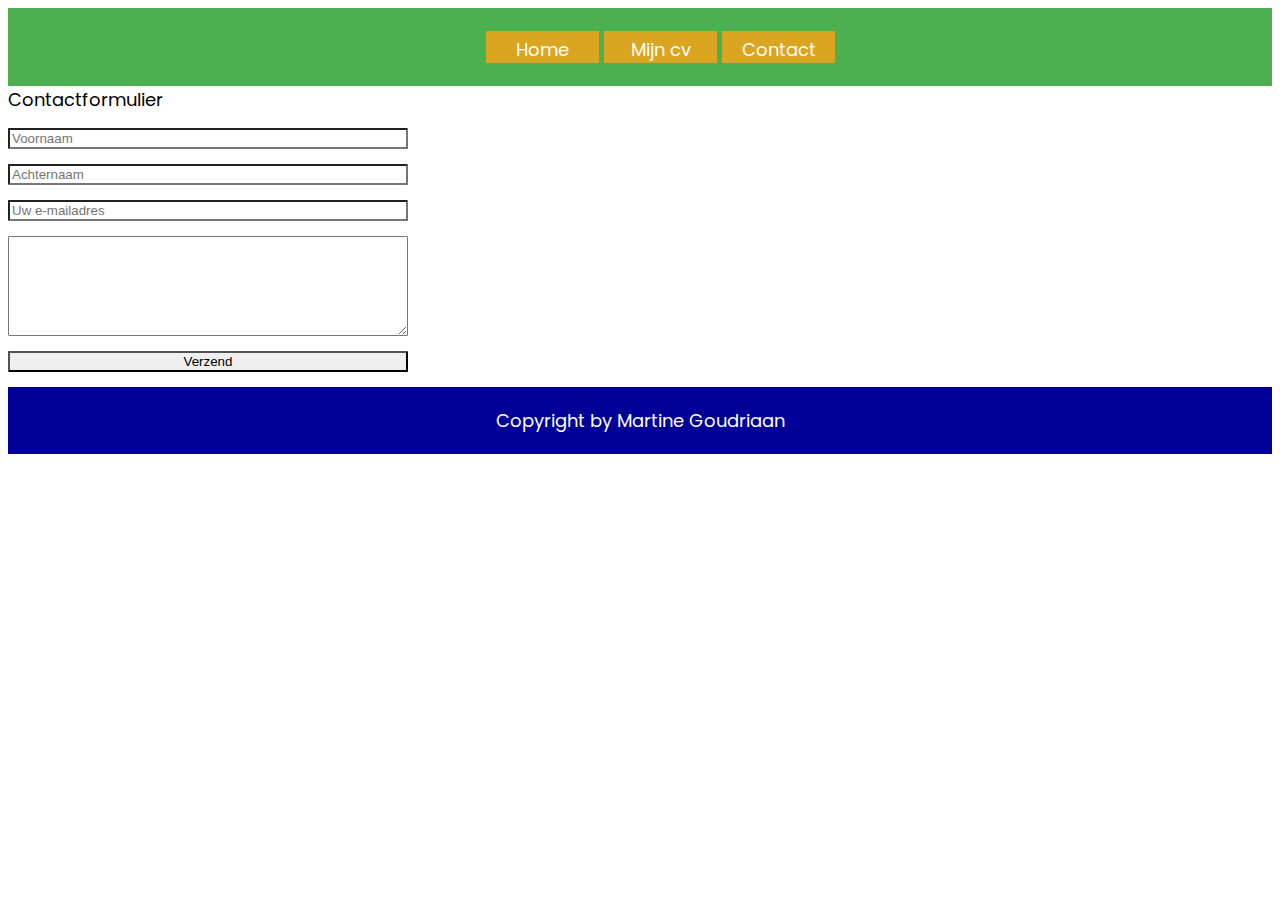
<file: contact.html>
<!DOCTYPE html>
<html>
<head>
    <meta charset="UTF-8">
    <title>Huiswerk les 15</title>
    <link rel="stylesheet" href="style.css">
    <link rel="preconnect" href="https://fonts.googleapis.com">
<link rel="preconnect" href="https://fonts.gstatic.com" crossorigin>
<link href="https://fonts.googleapis.com/css2?family=Poppins:ital,wght@0,400;0,600;1,400;1,600&display=swap" rel="stylesheet">
</head>
<body>
    <header style="background-color: #4CAF50; color: white; text-align: center; padding: 5px;">
        <ul><li><a href="index.html">Home</a></li>
            <li><a href="mijncv.html">Mijn cv</a></li>
            <li><a href="contact.html">Contact</a></li></ul>
            </header>
            <form> Contactformulier
                <input type="text" placeholder="Voornaam" />
                <input type="text" placeholder="Achternaam" />
                <input type="email" placeholder="Uw e-mailadres" />
                <textarea placeholder="Uw boodschap"> </textarea>
                <button>Verzend</button>
                </form>
                <style type="text/css">body{font-family: Poppins, sans-serif; font-size: 18px; color: black;}
                input[type="text"], input[type="email"], textarea, select, button{
                    display: block;
                    margin: 15px 0px;width: 400px;box-sizing: border-box;
                    border-radius: 1px;
                }
                textarea{height: 100px;padding: 5px 4px;}
                button:active{
                background-color: goldenrod;
                color: silver;
                border-radius: 4px;}
                </style>
            </body>
<footer style="background-color: #009; color: white; text-align: center; padding: 20px;">
    Copyright by Martine Goudriaan
</footer>
</html>
</file>
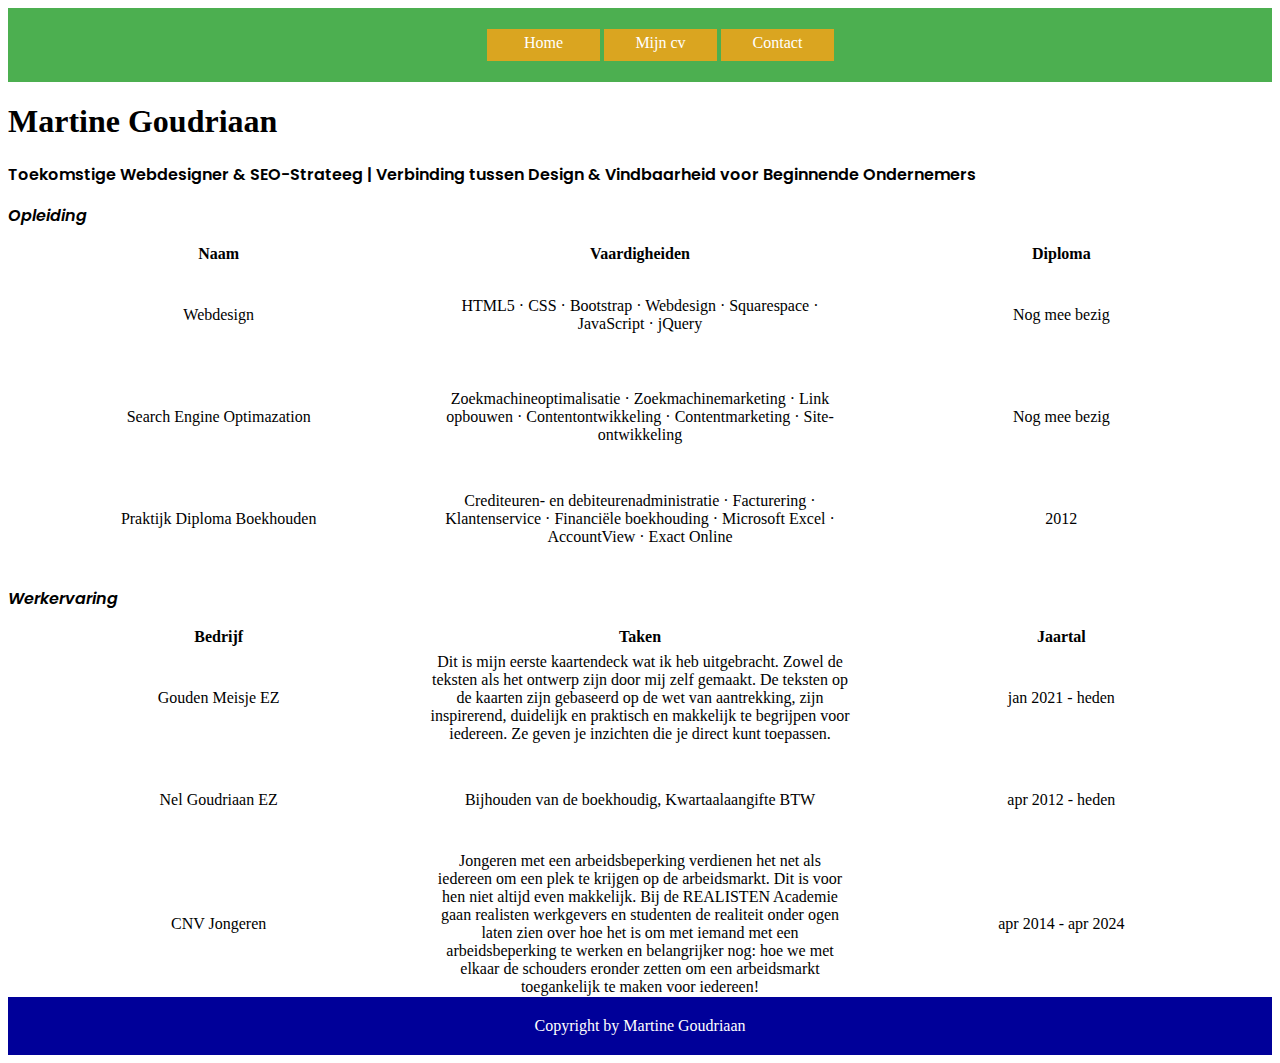
<file: mijncv.html>
<!DOCTYPE html>
<html>
<head>
    <meta charset="UTF-8">
    <title>Huiswerk les 15</title>
    <link rel="stylesheet" href="style.css">
    <link rel="preconnect" href="https://fonts.googleapis.com">
<link rel="preconnect" href="https://fonts.gstatic.com" crossorigin>
<link href="https://fonts.googleapis.com/css2?family=Poppins:ital,wght@0,400;0,600;1,400;1,600&display=swap" rel="stylesheet">
</head>
<body>
    <header style="background-color: #4CAF50; color: white; text-align: center; padding: 5px;">
<ul><li><a href="index.html">Home</a></li>
    <li><a href="mijncv.html">Mijn cv</a></li>
    <li><a href="contact.html">Contact</a></li></ul>
    </header>
    <h1>Martine Goudriaan</h1>
    <p class="p1">Toekomstige Webdesigner & SEO-Strateeg | Verbinding tussen Design & Vindbaarheid voor Beginnende Ondernemers</p>
    <p class="p3">Opleiding</p>
     <table>
        <tr>
        <th>Naam</th>
        <th>Vaardigheiden</th>
        <th>Diploma</th>
        </tr>
        <tr>
        <td>Webdesign</td>
        <td>HTML5 · CSS · Bootstrap · Webdesign · Squarespace · JavaScript · jQuery</td>
        <td>Nog mee bezig</td>
        </tr>
        <tr>
        <td>Search Engine Optimazation</td>
        <td>Zoekmachineoptimalisatie · Zoekmachinemarketing · Link opbouwen · Contentontwikkeling · Contentmarketing · Site-ontwikkeling</td>
        <td>Nog mee bezig</td>
        </tr>
        <tr>
        <td>Praktijk Diploma Boekhouden</td>
        <td>Crediteuren- en debiteurenadministratie · Facturering · Klantenservice · Financiële boekhouding · Microsoft Excel · AccountView · Exact Online</td>
        <td>2012</td>
        </tr>
        </table>
        <p class="p3">Werkervaring</p>
        <table>
            <tr>
            <th>Bedrijf</th>
            <th>Taken</th>
            <th>Jaartal</th>
            </tr>
            <tr>
            <td>Gouden Meisje EZ</td>
            <td>Dit is mijn eerste kaartendeck wat ik heb uitgebracht. Zowel de teksten als het ontwerp zijn door mij zelf gemaakt. De teksten op de kaarten zijn gebaseerd op de wet van aantrekking, zijn inspirerend, duidelijk en praktisch en makkelijk te begrijpen voor iedereen. Ze geven je inzichten die je direct kunt toepassen.</td>
            <td>jan 2021 - heden</td>
            </tr>
            <tr>
            <td>Nel Goudriaan EZ</td>
            <td>Bijhouden van de boekhoudig, Kwartaalaangifte BTW</td>
            <td>apr 2012 - heden</td>
            </tr>
            <tr>
            <td>CNV Jongeren</td>
            <td>Jongeren met een arbeidsbeperking verdienen het net als iedereen om een plek te krijgen op de arbeidsmarkt. Dit is voor hen niet altijd even makkelijk. Bij de REALISTEN Academie gaan realisten werkgevers en studenten de realiteit onder ogen laten zien over hoe het is om met iemand met een arbeidsbeperking te werken en belangrijker nog: hoe we met elkaar de schouders eronder zetten om een arbeidsmarkt toegankelijk te maken voor iedereen!</td>
            <td>apr 2014 - apr 2024</td>
            </tr>
            </table>
</body> 
<footer style="background-color: #009; color: white; text-align: center; padding: 20px;">
    Copyright by Martine Goudriaan
</footer>
</html>
</file>
<file: style.css>
ul a{
    color: white;
    text-decoration: none;
    }
    li{
    display: inline-block;
    height: 22px;
    width: 100px;
    padding: 5px;
    text-align: center;
    color: white;
    border-left: 2px solid goldenrod;
    border-right: 1px solid goldenrod;
    background-color: goldenrod;
    }
    li:hover{
    background-color: silver;
    border-style: none;
    }

.p1 {
    font-family: "Poppins", sans-serif;
    font-weight: 600;
    font-style: normal;}

.p2 {
    font-family: "Poppins", sans-serif;
    font-weight: 400;
    font-style: normal;
  }
  .p3 {
    font-family: "Poppins", sans-serif;
    font-weight: 600;
    font-style: italic;
  }

table {
    width: 100%;
    border-collapse: collapse;
}

td {
    width: 25%;
    height: 100px;
    text-align: center;
    vertical-align: middle;
}
</file>
